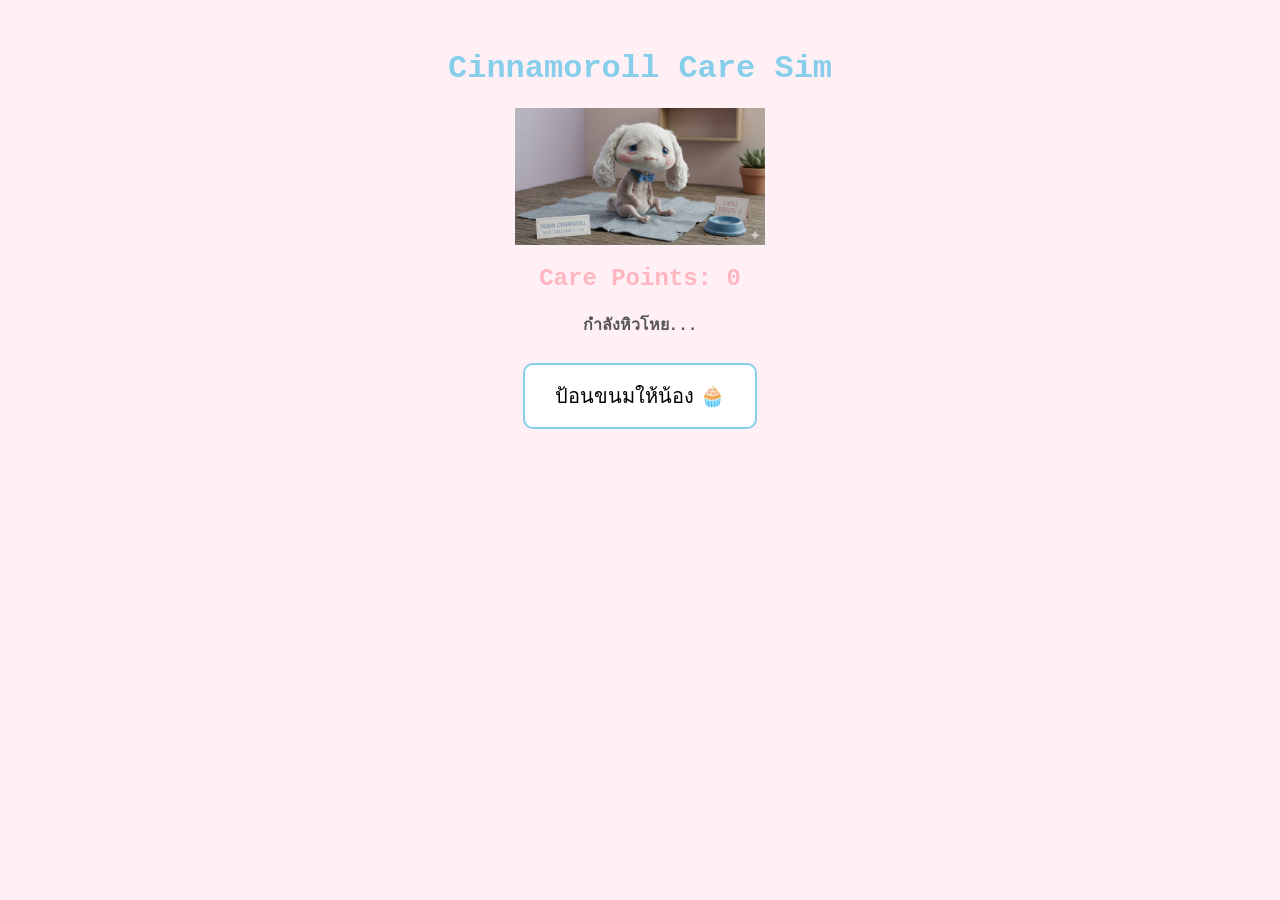
<file: index.html>
<head>
    <meta name="viewport" content="width=device-width, initial-scale=1.0">
    <title>Cinnamoroll Care Sim</title>
    <link rel="stylesheet" href="style.css">
    <audio id="eat-sound" src="assets/sounds/eat.wav" preload="auto"></audio>
</head>

<body ontouchstart="">
    <div class="game-container">
<h1 class="game-title">Cinnamoroll Care Sim</h1>

    <img id="cinnamoroll-img" src="assets/images/cinnamoroll_thin.png" alt="Cinnamoroll">

    <h2 class="score-text">Care Points: <span id="score">0</span></h2>
    <p id="status-text">กำลังหิวโหย...</p>

        <button onclick="feedCinnamoroll(event)" class="feed-button">
            ป้อนขนมให้น้อง 🧁
        </button>
    </div>
</body>

</html>
<script src="app.js"></script>
</file>
<file: style.css>
body {
    background-color: #fff0f5;
    /* สีชมพูอ่อนแบบชินนาม่อน */
    font-family: 'Arial', sans-serif;
    text-align: center;
}

.game-container {
    text-align: center;
    font-family: 'Courier New', Courier, monospace;
    margin-top: 50px;
}

.game-title {
    color: #87CEEB;
    /* สีฟ้าท้องฟ้า */
}

#cinnamoroll-img {
    width: 250px;
    transition: width 0.3s ease;
    /* เวลาน้องตัวใหญ่ขึ้นจะดูนุ่มนวล */
}

.score-text {
    color: #FFB6C1;
    /* สีชมพู */
}

#status-text {
    color: #555;
    font-weight: bold;
}

.feed-button {
    background-color: white;
    border: 2px solid #87CEEB;
    border-radius: 10px;
    margin: 10px;
    padding: 15px 30px;
    cursor: pointer;
    font-size: 20px;

    /* คำสั่งห้ามซูมเวลาจิ้มรัวๆ */
    touch-action: manipulation;

    /* ป้องกันไม่ให้ขึ้นแถบไฮไลต์สีฟ้าเวลาจิ้ม (สำหรับ Mobile) */
    -webkit-tap-highlight-color: transparent;

    /* แถม: เพิ่มลูกเล่นเวลาเอาเมาส์ไปชี้ */
    transition: 0.2s;

    user-select: none;
    -webkit-user-select: none;
}

.feed-button:hover {
    background-color: #f0faff;
    /* เปลี่ยนสีนิดๆ เวลาเอาเมาส์ชี้ */
    transform: scale(1.05);
    /* ขยายขึ้นนิดนึงให้ดูมีมิติ */
}

.feed-button:active {
    transform: scale(0.95);
    /* ยุบตัวลงเวลาถูกกดจริง */
    background-color: #e0f0ff;
    transition: transform 0.1s;
}

.candy-fly {
    position: fixed;
    font-size: 50px;
    /* ใหญ่ขึ้นนิดนึงจะได้เห็นชัดๆ */
    z-index: 100;
    pointer-events: none;
    /* transition: เน้นที่ left เพื่อให้มันเลื่อนจากซ้ายไปขวา */
    transition: left 0.5s ease-out, opacity 0.3s ease-in, transform 0.3s;
}

.candy-fade {
    opacity: 0;
    transform: scale(0.5);
    /* ให้ดูเหมือนน้องงับจนเล็กลงแล้วหายไป */
}

#hunger-bar-container {
    width: 200px;
    background: #eee;
    border-radius: 10px;
    margin: 20px auto;
    overflow: hidden;
    border: 2px solid #ffb7c5;
}

#hunger-bar {
    width: 50%;
    height: 20px;
    background: #ff99cc;
    transition: 0.3s;
}

/* ร่าง Nightmare เติมสีแดงที่นี่! */
.nightmare-mode {
    background-color: #2c0000 !important;
    color: red;
}
</file>
